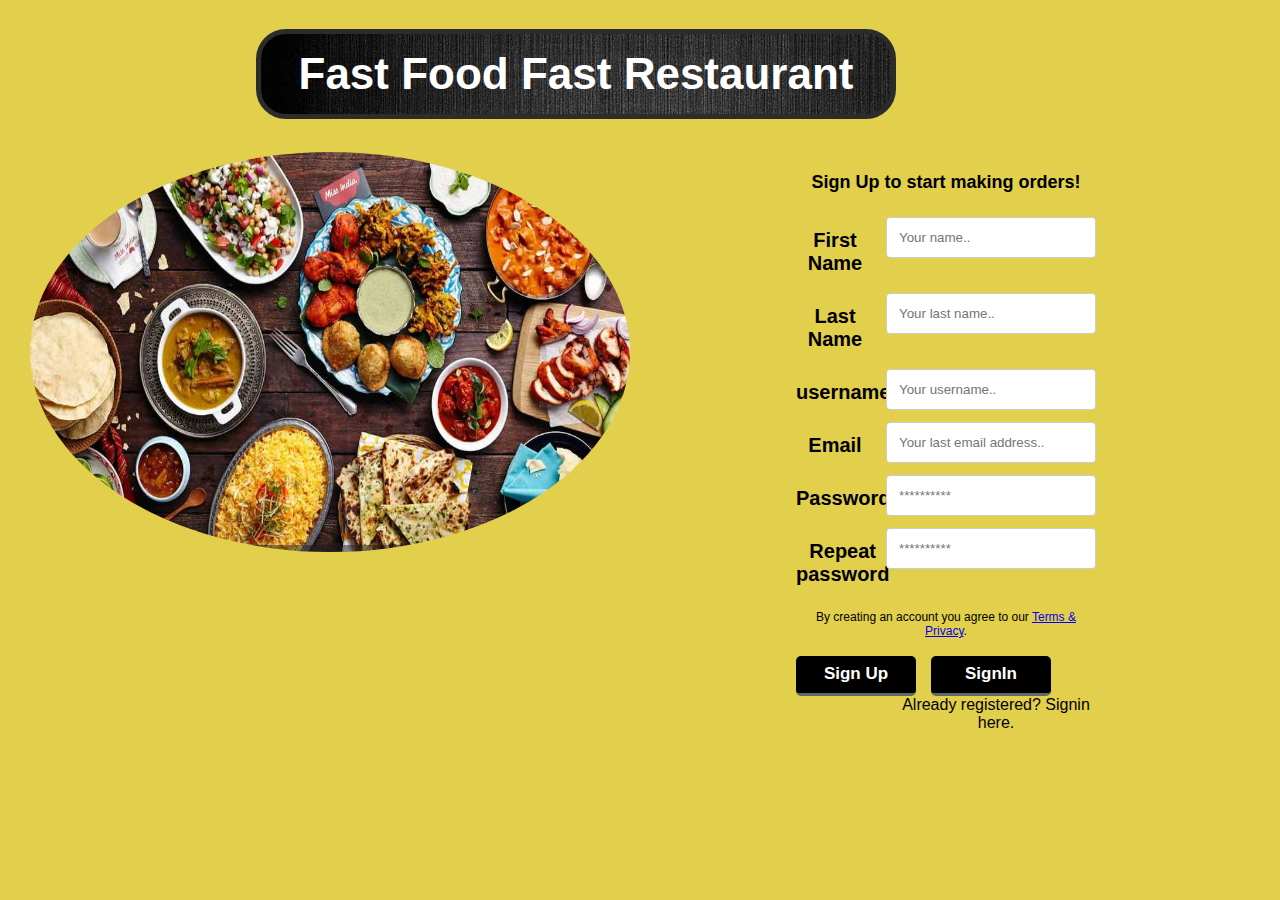
<file: UI/index.html>
<!DOCTYPE html PUBLIC "-//W3C//DTD XHTML 1.0 Transitional//EN" "http://www.w3.org/TR/xhtml1/DTD/xhtml1-transitional.dtd">
<html lang ="eng" xmlns="http://www.w3.org/1999/xhtml">
<head>
<meta http-equiv="Content-Type" content="text/html; charset=utf-8" />
<meta name="viewport" content="width=device-width,initial-scale=1.0"/>
<link href="css/index.css" type="text/css" rel="stylesheet"/>

<title>Fast Food Fast Restaurant</title>
</head>
<h1>Fast Food Fast Restaurant </h1>
<body>

<div class="row">
    <div class="col-50">
    <img src="css/img/fd.jpg" class="fdimg"/>
    </div>
     <div class="col-80">
     <div class="wrapper">
<div class="form-s">

<form id="signupform" method="post" >
<p class="form_label"> Sign Up to start making orders!</p>
    <div class="row">
      <div class="col-25">
        <label for="fname">First Name</label>
      </div>
      <div class="col-75">
        <input type="text" id="fname" name="firstname" placeholder="Your name..">
      </div>
    </div>
    <div class="row">
      <div class="col-25">
        <label for="lname">Last Name</label>
      </div>
      <div class="col-75">
        <input type="text" id="lname" name="lastname" placeholder="Your last name.." >
      </div>
    </div>
    <div class="row">
      <div class="col-25">
        <label for="lname">username</label>
      </div>
      <div class="col-75">
        <input type="text" id="uname" name="uname" placeholder="Your username.." >
      </div>
    </div>
    <div class="row">
      <div class="col-25">
        <label for="email">Email</label>
      </div>
      <div class="col-75">
        <input type="email" id="mail" name="email" placeholder="Your last email address..">
        
      </div>
    </div>
    <div class="row">
      <div class="col-25">
        <label for="rpass">Password</label>
      </div>
      <div class="col-75">
        <input type="password" id="pass" name="pass" placeholder="**********">

      </div>
    </div>
    <div class="row">
      <div class="col-25">
        <label for="rpass">Repeat password</label>
      </div>
      <div class="col-75">
        <input type="password" id="rpass" name="rpass" placeholder="**********" >
      </div>
    </div>
<p class="terms">By creating an account you agree to our <a href="#">Terms & Privacy</a>.</p>
<div class="row">
  <div class="col-25">
<input type="button" value="Sign Up" onclick="window.location.href = 'home.html';" />
</div>
  <div class="col-75">
<input type="button" value="SignIn" onclick="window.location.href = 'home.html';" />
</div>
<aside>Already registered? Signin here.</aside>
</div>
</form>
</div>
<div class="form-sl">

<form id="signinform" class="signinform" method="post" action="" >
<p class="form_label"> Login  for orders!</p>
<div class="row">
      <div class="col-25">
        <label for="rpass">Username</label>
      </div>
      <div class="col-75">
        <input type="text" id="pass" name="pass" placeholder="Enter username" >
      </div>
    </div>
    
<div class="row">
      <div class="col-25">
        <label for="rpass">Password</label>
      </div>
      <div class="col-75">
        <input type="password" id="pass" name="pass" placeholder="**********" >
      </div>
    </div>
    
<p><input type="button" value="SignIn" onclick="window.location.href = 'home.html';" /></p>
</form>
</div>
</div>
</div>
</body>
</html>
</file>
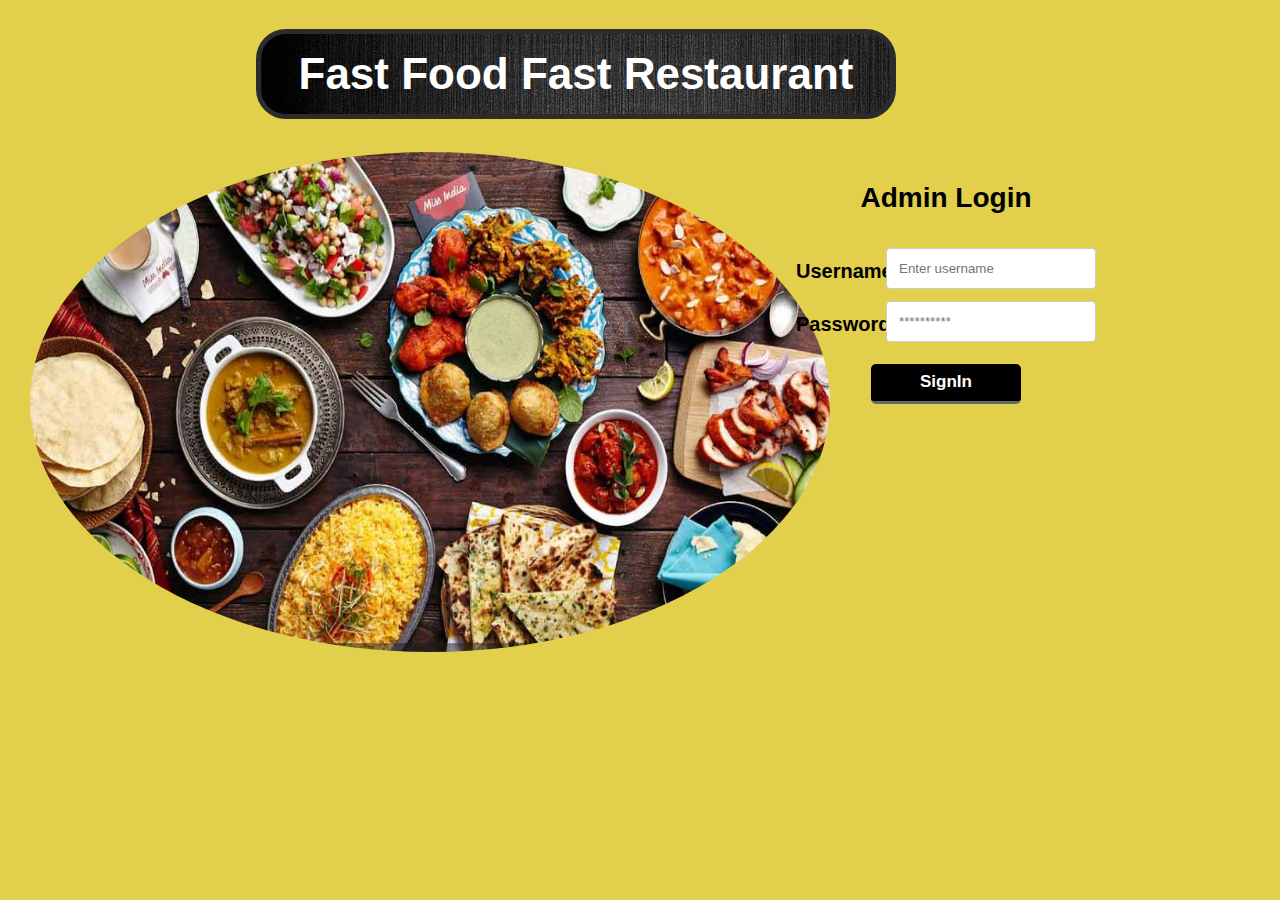
<file: UI/admin/index.html>
<!DOCTYPE html PUBLIC "-//W3C//DTD XHTML 1.0 Transitional//EN" "http://www.w3.org/TR/xhtml1/DTD/xhtml1-transitional.dtd">
<html xmlns="http://www.w3.org/1999/xhtml">
<head>
<meta http-equiv="Content-Type" content="text/html; charset=utf-8" />
<meta name="viewport" content="width=device-width,initial-scale=1.0"/>
<link href="css/index.css" type="text/css" rel="stylesheet"/>

<title>Fast Food Fast Restaurant</title>
</head>
<h1>Fast Food Fast Restaurant </h1>
<body>

<div class="row">
    <div class="col-50">
    <img src="css/img/fd.jpg" class="fdimg"/>
    </div>
     <div class="col-80">
     <div class="wrapper">
<div class="form-sl">

<form id="signinform" class="signinform" method="post" action="" >
<p class="form_label"> Admin Login</p>
<div class="row">
      <div class="col-25">
        <label for="rpass">Username</label>
      </div>
      <div class="col-75">
        <input type="text" id="pass" name="pass" placeholder="Enter username">
      </div>
    </div>
    
<div class="row">
      <div class="col-25">
        <label for="rpass">Password</label>
      </div>
      <div class="col-75">
        <input type="password" id="pass" name="pass" placeholder="**********">
      </div>
    </div>
    
<p></a><input type="button" value="SignIn" onclick="window.location.href = 'home.html';" /></p>
</form>
</div>
</div>
</div>
</body>
</html>
</file>
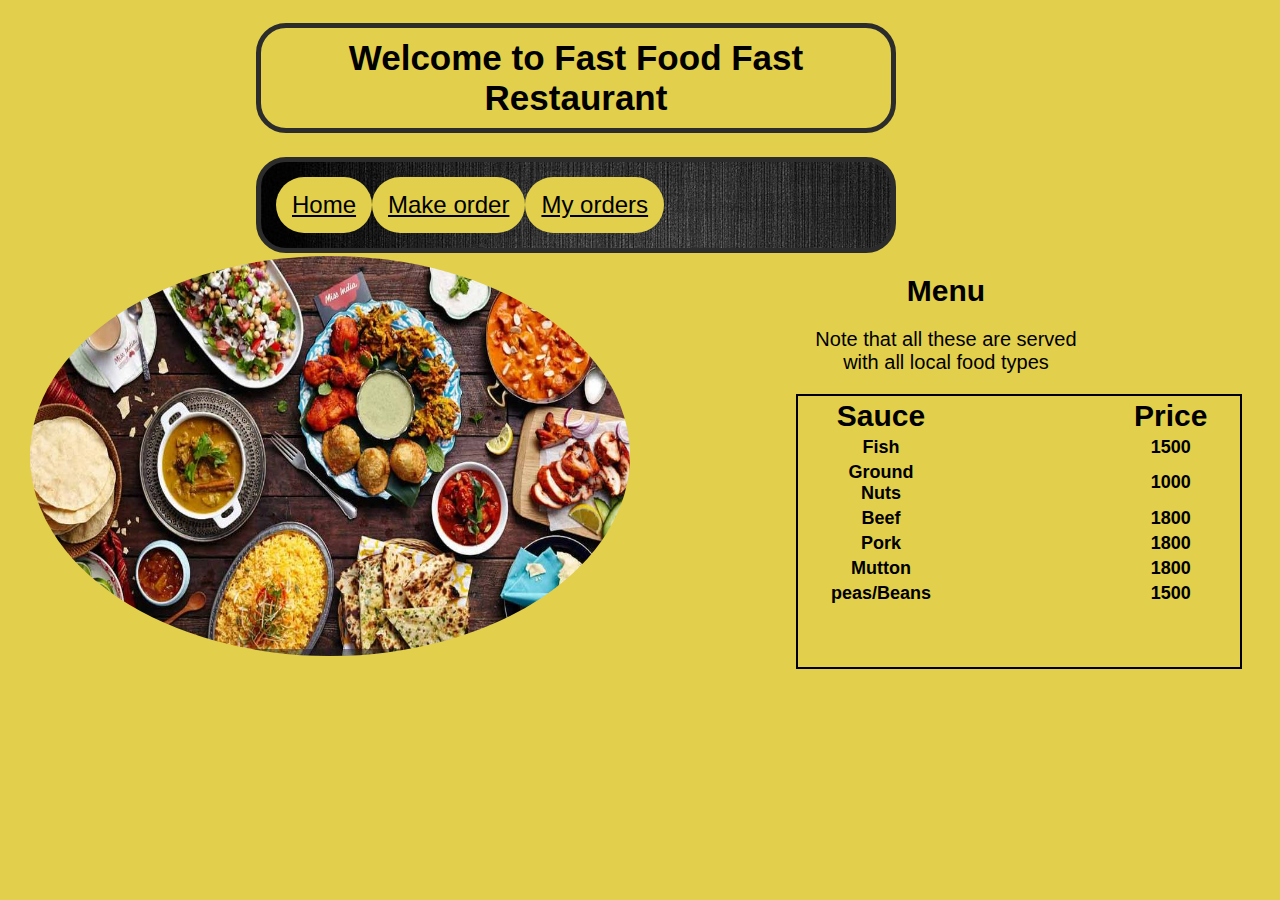
<file: UI/home.html>
<!DOCTYPE html PUBLIC "-//W3C//DTD XHTML 1.0 Transitional//EN" "http://www.w3.org/TR/xhtml1/DTD/xhtml1-transitional.dtd">
<html lang ="eng" xmlns="http://www.w3.org/1999/xhtml">
<head>
<meta http-equiv="Content-Type" content="text/html; charset=utf-8" />
<meta name="viewport" content="width=device-width,initial-scale=1.0"/>
<link href="css/home.css" type="text/css" rel="stylesheet"/>

<title>Fast Food Fast Restaurant</title>
</head>
<h1>Welcome to Fast Food Fast Restaurant </h1>
<div class="navbar">
<a href="home.html">Home</a>
<a href="order.html">Make order</a>
<a href="myorders.html">My orders</a>
</div>
<body>

<div class="row">
    <div class="col-50">
    <img src="css/img/fd.jpg" class="fdimg"/>
    </div>
     <div class="col-80">
     <div class="wrapper">
     <p><div class="tableheading">Menu</div></p>
     <p class="note">Note that all these are served with all local food types</p>
     <table>
     <th>Sauce</th>
     <th class="pri">Price</th>
     <tr>
     <td>Fish</td>
     <td class="pri">1500</td>
     </tr>
     <tr>
     <td>Ground Nuts</td>
     <td class="pri">1000</td>
     </tr>
     <tr>
     <td>Beef</td>
     <td class="pri">1800</td>
     </tr>
     <tr>
     <td>Pork</td>
     <td class="pri">1800</td>
     </tr>
     <tr>
     <td>Mutton</td>
     <td class="pri">1800</td>
     </tr>
     <tr>
     <td>peas/Beans</td>
     <td class="pri">1500</td>
     </tr>
     
     
     </table>
     </div>
</div>
</body>
</html>
</file>
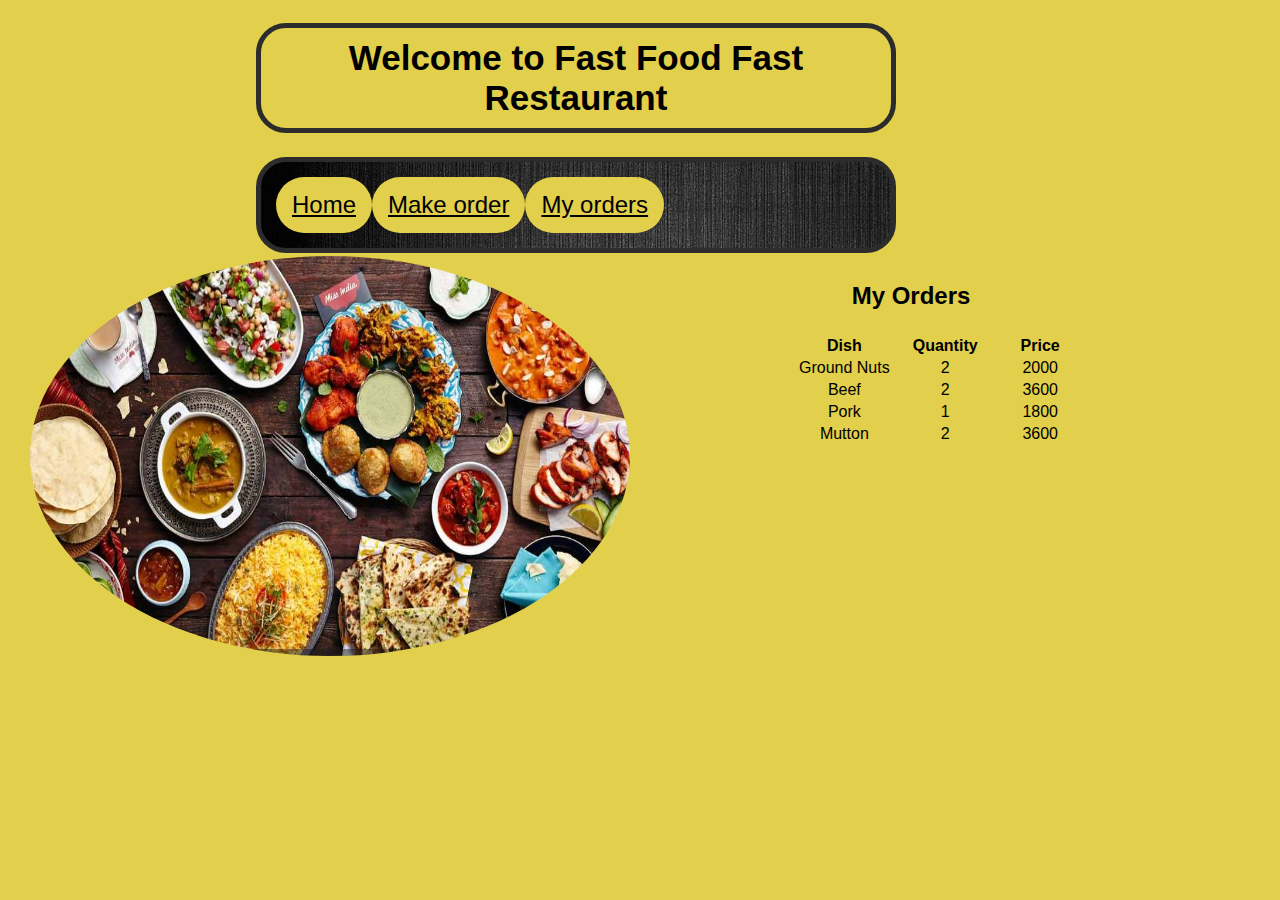
<file: UI/myorders.html>
<!DOCTYPE html PUBLIC "-//W3C//DTD XHTML 1.0 Transitional//EN" "http://www.w3.org/TR/xhtml1/DTD/xhtml1-transitional.dtd">
<html lang="eng" xmlns="http://www.w3.org/1999/xhtml">
<head>
<meta http-equiv="Content-Type" content="text/html; charset=utf-8" />
<meta name="viewport" content="width=device-width,initial-scale=1.0"/>
<link href="css/myorders.css" type="text/css" rel="stylesheet"/>

<title>Fast Food Fast Restaurant</title>
</head>
<h1>Welcome to Fast Food Fast Restaurant </h1>
<div class="navbar">
<a href="home.html">Home</a>
<a href="order.html">Make order</a>
<a href="myorders.html">My orders</a>
</div>
<body>

<div class="row">
    <div class="col-50">
    <img src="css/img/fd.jpg" class="fdimg"/>
    </div>
     <div class="col-80">
     <div class="wrapper">
     
     <p class="ordp">My Orders</p>
     <table>
     <th>Dish</th>
     <th class="qu">Quantity</th>
     <th class="pri">Price</th>
     <tr>
     <td>Ground Nuts</td>
     <td class="qu">2</td>
     <td class="pri">2000</td>
     </tr>
     <tr>
     <td>Beef</td>
     <td class="qu">2</td>
     <td class="pri">3600</td>
     </tr>
     <tr>
     <td>Pork</td>
     <td class="qu">1</td>
     <td class="pri">1800</td>
     </tr>
     <tr>
     <td>Mutton</td>
     <td class="qu">2</td>
     <td class="pri">3600</td>
     </tr>
     
     
     </table>
     
     
     </div>
</div>
</body>
</html>
</file>
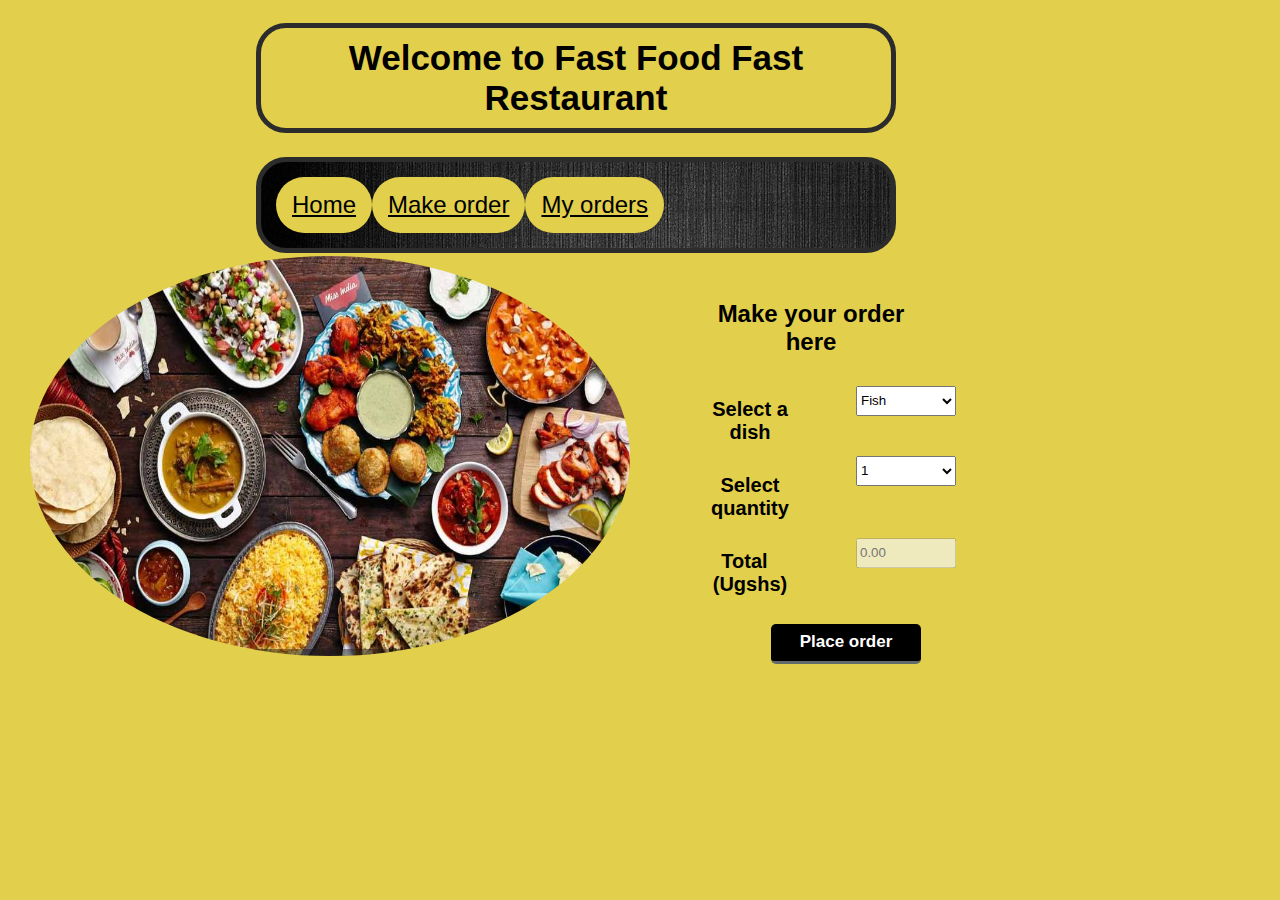
<file: UI/order.html>
<!DOCTYPE html PUBLIC "-//W3C//DTD XHTML 1.0 Transitional//EN" "http://www.w3.org/TR/xhtml1/DTD/xhtml1-transitional.dtd">
<html lang="eng" xmlns="http://www.w3.org/1999/xhtml">
<head>
<meta http-equiv="Content-Type" content="text/html; charset=utf-8" />
<meta name="viewport" content="width=device-width,initial-scale=1.0"/>
<link href="css/order.css" type="text/css" rel="stylesheet"/>

<title>Fast Food Fast Restaurant</title>
</head>
<h1>Welcome to Fast Food Fast Restaurant </h1>
<div class="navbar">
<a href="home.html">Home</a>
<a href="order.html">Make order</a>
<a href="myorders.html">My orders</a>
</div>
<body>

<div class="row">
    <div class="col-50">
    <img src="css/img/fd.jpg" class="fdimg"/>
    </div>
     <div class="col-80">
     <div class="wrapper">
     
     <form class="formo" id="oform">
     <p class="ordp">Make your order here</p>
     <div class="row">
     <div class="col-25">
     <label for="select">Select a dish</label>
     </div>
     <div class="col-75">
     <select class="select"><option>Fish<option>
     <option>Beef<option>
     <option>Mutton<option>
     <option>Gnuts<option>
     <option>Peas<option>
     <option>Beans<option>
     <option>pork<option>
     </select>
     </div>
     </div>
     <div class="row">
     <div class="col-25">
     <label>Select quantity</label>
     </div>
    
     <select class="select"><option>1<option>
     <option>2<option>
     <option>2<option>
     <option>4<option>
     <option>4<option>
     <option>5<option>
     </select>
    
     </div>
     <div class="row">
     <div class="col-25">
     <label>Total &nbsp; (Ugshs)</label>
     </div>
     <div class="col-75">
     <input type="number" placeholder="0.00" disabled="disabled" class="tt" />
     </div>
     </div>
     <p><input type="submit" value="Place order" /></p>
     </form>
     </div>
</div>
</body>
</html>
</file>
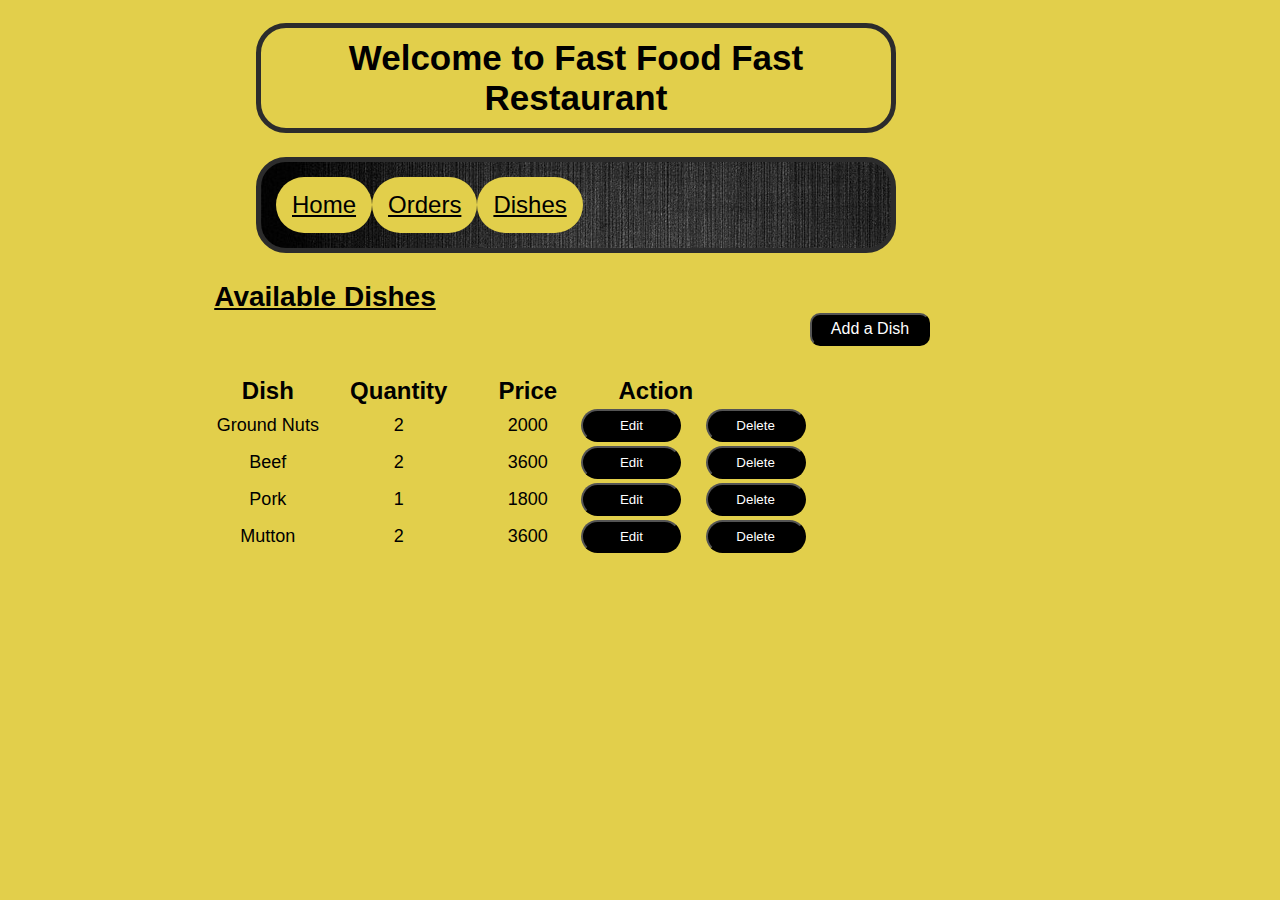
<file: UI/admin/dishes.html>
<!DOCTYPE html PUBLIC "-//W3C//DTD XHTML 1.0 Transitional//EN" "http://www.w3.org/TR/xhtml1/DTD/xhtml1-transitional.dtd">
<html xmlns="http://www.w3.org/1999/xhtml">
<head>
<meta http-equiv="Content-Type" content="text/html; charset=utf-8" />
<meta name="viewport" content="width=device-width,initial-scale=1.0"/>
<link href="css/dishes.css" type="text/css" rel="stylesheet"/>

<title>Fast Food Fast Restaurant</title>
</head>
<h1>Welcome to Fast Food Fast Restaurant </h1>
<div class="navbar">
<a href="home.html">Home</a>
<a href="orders.html">Orders</a>
<a href="dishes.html">Dishes</a>
</div>
<body>

<div class="row">
     
     <div class="wrapper">
   
     <p class="ordp"> Available  Dishes
     <button onclick="" class="dis">Add  a Dish</button>
     </p>
     
     
     <table>
     
     <th>Dish</th>
     <th class="qu">Quantity</th>
     <th class="pri">Price</th>
     <th class="act">Action</th>
     <tr>
     
     <td>Ground Nuts</td>
     <td class="qu">2</td>
     <td class="pri">2000</td>
     <td><button onclick="" class="acc">Edit</button></td>
     <td><button onclick="" class="del">Delete</button></td>
     
     </tr>
     <tr>
     
     <td>Beef</td>
     <td class="qu">2</td>
     <td class="pri">3600</td>
     <td><button onclick="" class="acc">Edit</button></td>
     <td><button onclick="" class="del">Delete</button></td>
     
     </tr>
     <tr>
     
     <td>Pork</td>
     <td class="qu">1</td>
     <td class="pri">1800</td>
     <td><button onclick="" class="acc">Edit</button></td>
     <td><button onclick="" class="del">Delete</button></td>
     
     </tr>
     <tr>
     
     <td>Mutton</td>
     <td class="qu">2</td>
     <td class="pri">3600</td>
     <td><button onclick="" class="acc">Edit</button></td>
     <td><button onclick="" class="del">Delete</button></td>
     
     </tr>
     
     
     </table>
     
     
     
</div>
</body>
</html>
</file>
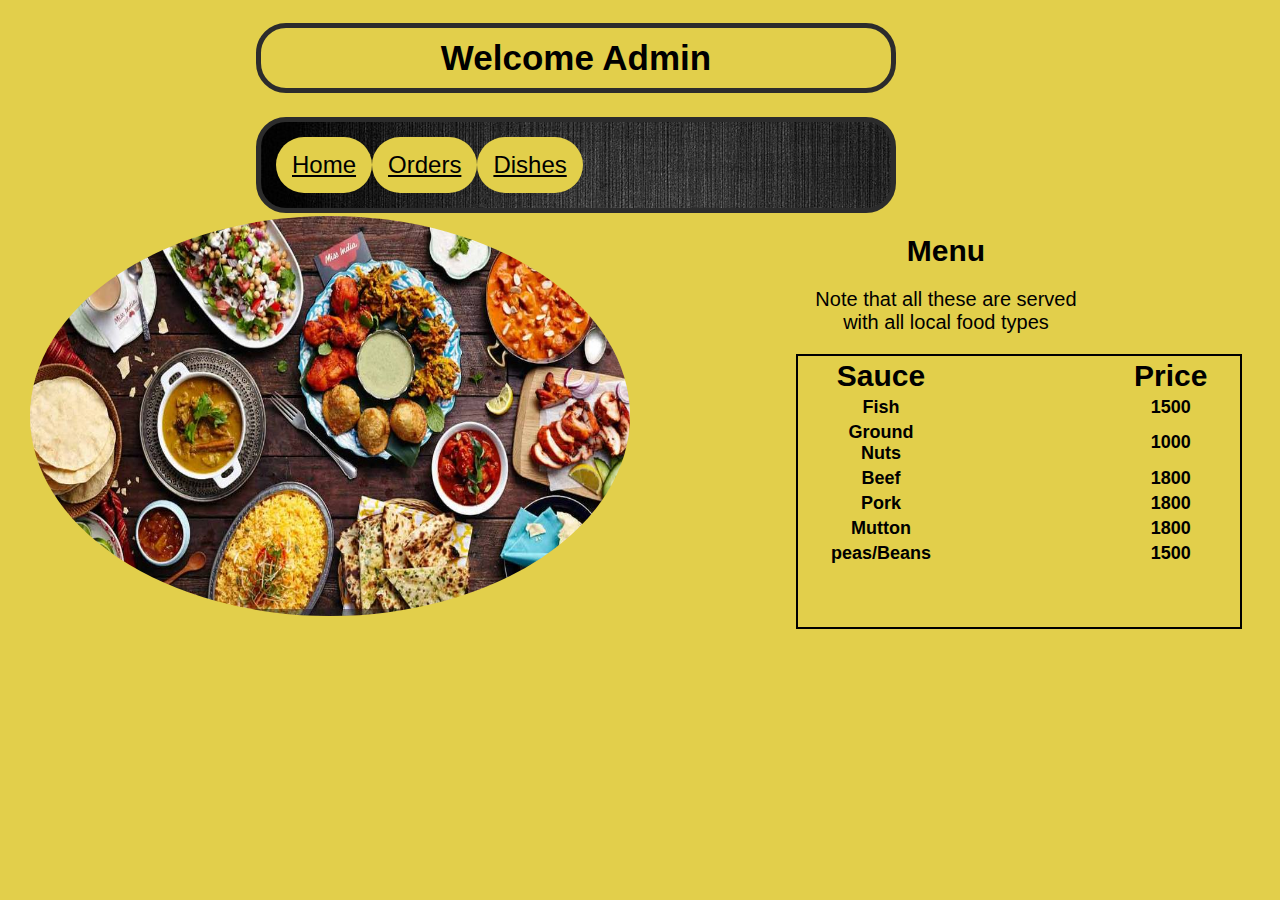
<file: UI/admin/home.html>
<!DOCTYPE html PUBLIC "-//W3C//DTD XHTML 1.0 Transitional//EN" "http://www.w3.org/TR/xhtml1/DTD/xhtml1-transitional.dtd">
<html xmlns="http://www.w3.org/1999/xhtml">
<head>
<meta http-equiv="Content-Type" content="text/html; charset=utf-8" />
<meta name="viewport" content="width=device-width,initial-scale=1.0"/>
<link href="css/home.css" type="text/css" rel="stylesheet"/>

<title>Fast Food Fast Restaurant</title>
</head>
<h1>Welcome Admin </h1>
<div class="navbar">
<a href="home.html">Home</a>
<a href="orders.html">Orders</a>
<a href="dihses.html">Dishes</a>
</div>
<body>

<div class="row">
    <div class="col-50">
    <img src="css/img/fd.jpg" class="fdimg"/>
    </div>
     <div class="col-80">
     <div class="wrapper">
     <p><div class="tableheading">Menu</div></p>
     <p class="note">Note that all these are served with all local food types</p>
     <table>
     <th>Sauce</th>
     <th class="pri">Price</th>
     <tr>
     <td>Fish</td>
     <td class="pri">1500</td>
     </tr>
     <tr>
     <td>Ground Nuts</td>
     <td class="pri">1000</td>
     </tr>
     <tr>
     <td>Beef</td>
     <td class="pri">1800</td>
     </tr>
     <tr>
     <td>Pork</td>
     <td class="pri">1800</td>
     </tr>
     <tr>
     <td>Mutton</td>
     <td class="pri">1800</td>
     </tr>
     <tr>
     <td>peas/Beans</td>
     <td class="pri">1500</td>
     </tr>
     
     
     </table>
     </div>
</div>
</body>
</html>
</file>
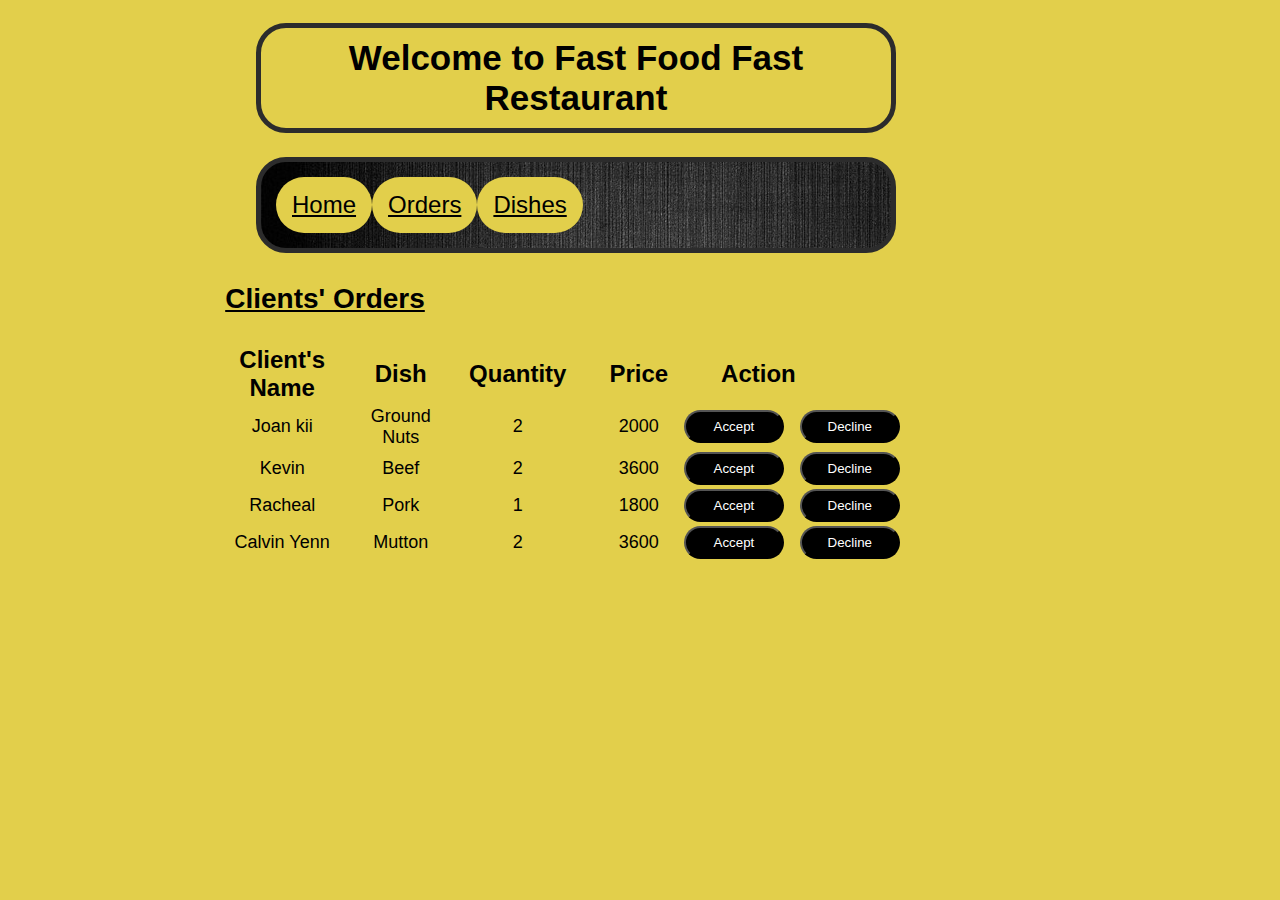
<file: UI/admin/orders.html>
<!DOCTYPE html PUBLIC "-//W3C//DTD XHTML 1.0 Transitional//EN" "http://www.w3.org/TR/xhtml1/DTD/xhtml1-transitional.dtd">
<html xmlns="http://www.w3.org/1999/xhtml">
<head>
<meta http-equiv="Content-Type" content="text/html; charset=utf-8" />
<meta name="viewport" content="width=device-width,initial-scale=1.0"/>
<link href="css/orders.css" type="text/css" rel="stylesheet"/>

<title>Fast Food Fast Restaurant</title>
</head>
<h1>Welcome to Fast Food Fast Restaurant </h1>
<div class="navbar">
<a href="home.html">Home</a>
<a href="orders.html">Orders</a>
<a href="dishes.html">Dishes</a>
</div>
<body>

<div class="row">
     
     <div class="wrapper">
     
     <p class="ordp"> Clients' Orders</p>
     <table>
     <th>Client's Name</th>
     <th>Dish</th>
     <th class="qu">Quantity</th>
     <th class="pri">Price</th>
     <th class="act">Action</th>
     <tr>
     <td>Joan kii</td>
     <td>Ground Nuts</td>
     <td class="qu">2</td>
     <td class="pri">2000</td>
     <td><button onclick="" class="acc">Accept</button></td>
     <td><button onclick="" class="del">Decline</button></td>
     
     </tr>
     <tr>
     <td>Kevin</td>
     <td>Beef</td>
     <td class="qu">2</td>
     <td class="pri">3600</td>
     <td><button onclick="" class="acc">Accept</button></td>
     <td><button onclick="" class="del">Decline</button></td>
     
     </tr>
     <tr>
     <td>Racheal</td>
     <td>Pork</td>
     <td class="qu">1</td>
     <td class="pri">1800</td>
     <td><button onclick="" class="acc">Accept</button></td>
     <td><button onclick="" class="del">Decline</button></td>
     
     </tr>
     <tr>
     <td>Calvin Yenn</td>
     <td>Mutton</td>
     <td class="qu">2</td>
     <td class="pri">3600</td>
     <td><button onclick="" class="acc">Accept</button></td>
     <td><button onclick="" class="del">Decline</button></td>
     
     </tr>
     
     
     </table>
     
     
     
</div>
</body>
</html>
</file>
<file: UI/css/index.css>
@charset "utf-8";
/* CSS Document */

* {
    box-sizing: border-box;
}

body
{
 margin:0 auto;
 padding:0px;
 text-align:center;
 width:100%;
 font-family: "Myriad Pro","Helvetica Neue",Helvetica,Arial,Sans-Serif;
 background-color: #E2CF4B;
}
h1
{
	font-size:44px;
	border: 5px solid  #2C2C2C;
	padding:15px;
	border-radius:30px;
	color:#FFF;
	background-image: url(img/b5.jpg);
	width:50%;
	
	margin-left:20%;

}
label {
    padding: 12px 12px 12px 0;
    display: inline-block;
	font-size:20px;
	font-weight:bold;
}

.wrapper{
	border-radius: 5px;
    padding: 10px;
	width:50%;
	margin-left:500px;
	padding-top:2px;
	
	

}
.signinform{
	display:none;
}
.form_a
{
width:300px;
margin-left:320px;
padding:10px;

}
input[type="text"],input[type="password"],input[type="email"]{
width: 100%;
    padding: 12px;
    border: 1px solid #ccc;
    border-radius: 4px;
    resize: vertical;
}
.terms{
	font-size:12px;
}
input[type="button"]
{
width:120px;
height:40px;
border:none;
border-radius:5px;
font-size:17px;
background-color: #000;
border-bottom:3px solid #616A6B;
color:white;
font-weight:bold;
}
.col-25 {
    float: left;
    width: 30%;
    margin-top: 6px;
}

.col-75 {
    float: left;
    width: 70%;
    margin-top: 6px;
}
.col-50 {
    float: left;
    width: 20%;
    margin-top: 3px;
	margin-left:30px;
}
.col-80 {
    float: left;
    width: 50%;
    margin-top: 3px;
	
}
.fdimg{
	width:600px;
	height:400px;
	border-radius: 50%;
	
	
}
.col-501 {
    float: left;
    width: 40%;
    margin-top: 3px;
	
}
.col-502{
    float: left;
    width: 60%;
    margin-top: 3px;
	
	
}
aside{
	margin-left:100px;
	
}

  
/* Clear floats after the columns */
.row:after {
    content: "";
    display: table;
    clear: both;
}
.form_label{
	font-size:18px;
	font-weight:bold;
}

/* Responsive layout - when the screen is less than 600px wide, make the two columns stack on top of each other instead of next to each other */
@media screen and (max-width: 600px) {
    .col-25, .col-75, input[type=submit] {
        width: 100%;
        margin-top: 0;
    }
}
</file>
<file: UI/admin/css/index.css>
@charset "utf-8";
/* CSS Document */

* {
    box-sizing: border-box;
}

body
{
 margin:0 auto;
 padding:0px;
 text-align:center;
 width:100%;
 font-family: "Myriad Pro","Helvetica Neue",Helvetica,Arial,Sans-Serif;
 background-color: #E2CF4B;
}
h1
{
	font-size:44px;
	border: 5px solid  #2C2C2C;
	padding:15px;
	border-radius:30px;
	color:#FFF;
	background-image: url(img/b5.jpg);
	width:50%;
	
	margin-left:20%;

}
label {
    padding: 12px 12px 12px 0;
    display: inline-block;
	font-size:20px;
	font-weight:bold;
}

.wrapper{
	border-radius: 5px;
    padding: 10px;
	width:50%;
	margin-left:500px;
	padding-top:2px;
	
	

}
.signinform{
	display:block;
}
.form_a
{
width:330px;
margin-left:320px;
padding:10px;

}
input[type="text"],input[type="password"],input[type="email"]{
width: 100%;
    padding: 12px;
    border: 1px solid #ccc;
    border-radius: 4px;
    resize: vertical;
}
.terms{
	font-size:15px;
}
input[type="button"]
{
width:150px;
height:40px;
border:none;
border-radius:5px;
font-size:17px;
background-color: #000;
border-bottom:3px solid #616A6B;
color:white;
font-weight:bold;
}
.col-25 {
    float: left;
    width: 30%;
    margin-top: 6px;
}

.col-75 {
    float: left;
    width: 70%;
    margin-top: 6px;
}
.col-50 {
    float: left;
    width: 20%;
    margin-top: 3px;
	margin-left:30px;
}
.col-80 {
    float: left;
    width: 50%;
    margin-top: 3px;
	
}
.fdimg{
	width:800px;
	height:500px;
	border-radius: 50%;
	
	
}
.col-501 {
    float: left;
    width: 40%;
    margin-top: 3px;
	
}
.col-502{
    float: left;
    width: 60%;
    margin-top: 3px;
	
	
}
aside{
	margin-left:100px;
	
}

  
/* Clear floats after the columns */
.row:after {
    content: "";
    display: table;
    clear: both;
}
.form_label{
	font-size:28px;
	font-weight:bold;
}

/* Responsive layout - when the screen is less than 600px wide, make the two columns stack on top of each other instead of next to each other */
@media screen and (max-width: 600px) {
    .col-25, .col-75, input[type=submit] {
        width: 100%;
        margin-top: 0;
    }
}
</file>
<file: UI/css/home.css>
@charset "utf-8";
/* CSS Document */
@charset "utf-8";
/* CSS Document */

* {
    box-sizing: border-box;
}
.navbar{
	background-image:url(img/b5.jpg);
	overflow:hidden;
	font-size:35px;
	border: 5px solid  #2C2C2C;
	padding:15px;
	border-radius:30px;
	width:50%;
	margin-left:20%;

}
.navbar a{
	float:left;
	color:#000;
	text-align:center;
	padding:14px 16px;
	font-size:24px;
	background-color:#E2CF4B;
	border-radius:30px;
	
}
.tableheading{
	font-size:30px;
	font-weight:bold;
}
.pri{
	padding-left:200px;
}
th{
	font-size:30px;
}
td{
	font-size:18px;
	font-weight: 600;
}
table{
	border:2px solid #000;
	padding-bottom:20%;
	padding-right:10%;
	padding-left:10%;
}
tr{
	border:1px #000;
}
.note{
	font-size:20px;
	
}
body
{
 margin:0 auto;
 padding:0px;
 text-align:center;
 width:100%;
 font-family: "Myriad Pro","Helvetica Neue",Helvetica,Arial,Sans-Serif;
 background-color: #E2CF4B;
}
h1
{
	font-size:35px;
	border: 5px solid  #2C2C2C;
	padding:10px;
	border-radius:30px;
	width:50%;
	
	margin-left:20%;

}
label {
    padding: 12px 12px 12px 0;
    display: inline-block;
	font-size:20px;
	font-weight:bold;
}

.wrapper{
	border-radius: 5px;
    padding: 10px;
	width:50%;
	margin-left:500px;
	padding-top:2px;
	
	

}
.col-25 {
    float: left;
    width: 30%;
    margin-top: 6px;
}

.col-75 {
    float: left;
    width: 70%;
    margin-top: 6px;
}
.col-50 {
    float: left;
    width: 20%;
    margin-top: 3px;
	margin-left:30px;
}
.col-80 {
    float: left;
    width: 50%;
    margin-top: 3px;
	
}
.fdimg{
	width:600px;
	height:400px;
	border-radius: 50%;
	
	
}
.col-501 {
    float: left;
    width: 40%;
    margin-top: 3px;
	
} 
/* Clear floats after the columns */
.row:after {
    content: "";
    display: table;
    clear: both;
}
.form_label{
	font-size:28px;
	font-weight:bold;
}

/* Responsive layout - when the screen is less than 600px wide, make the two columns stack on top of each other instead of next to each other */
@media screen and (max-width: 600px) {
    .col-25, .col-75, input[type=submit] {
        width: 100%;
        margin-top: 0;
    }
}
</file>
<file: UI/css/myorders.css>
@charset "utf-8";
@charset "utf-8";
/* CSS Document */
@charset "utf-8";
/* CSS Document */

* {
    box-sizing: border-box;
}
.navbar{
	background-image:url(img/b5.jpg);
	overflow:hidden;
	font-size:35px;
	border: 5px solid  #2C2C2C;
	padding:15px;
	border-radius:30px;
	width:50%;
	margin-left:20%;

}
.navbar a{
	float:left;
	color:#000;
	text-align:center;
	padding:14px 16px;
	font-size:24px;
	background-color:#E2CF4B;
	border-radius:30px;
	
}
.ordp{
	width:230px;
	font-size:24px;
	font-weight:bold;
	
	
}
.select{
	width:100px;
	height:30px;
}
body
{
 margin:0 auto;
 padding:0px;
 text-align:center;
 width:100%;
 font-family: "Myriad Pro","Helvetica Neue",Helvetica,Arial,Sans-Serif;
 background-color: #E2CF4B;
}
h1
{
	font-size:35px;
	border: 5px solid  #2C2C2C;
	padding:10px;
	border-radius:30px;
	width:50%;
	
	margin-left:20%;

}
label {
    padding: 12px 12px 12px 0;
    display: inline-block;
	font-size:20px;
	font-weight:bold;
}

.wrapper{
	border-radius: 5px;
    padding: 10px;
	width:50%;
	margin-left:500px;
	padding-top:2px;
	
	

}
.qu{
	padding-left:20px;
}
.pri{
	padding-left:40px;
}

.col-25 {
    float: left;
    width: 30%;
    margin-top: 6px;
}

.col-75 {
    float: left;
    width: 70%;
    margin-top: 6px;
}
.col-50 {
    float: left;
    width: 20%;
    margin-top: 3px;
	margin-left:30px;
}
.col-80 {
    float: left;
    width: 50%;
    margin-top: 3px;
	
}
.fdimg{
	width:600px;
	height:400px;
	border-radius: 50%;
	
	
}
.col-501 {
    float: left;
    width: 40%;
    margin-top: 3px;
	
} 
/* Clear floats after the columns */
.row:after {
    content: "";
    display: table;
    clear: both;
}
.form_label{
	font-size:28px;
	font-weight:bold;
}

/* Responsive layout - when the screen is less than 600px wide, make the two columns stack on top of each other instead of next to each other */
@media screen and (max-width: 600px) {
    .col-25, .col-75, input[type=submit] {
        width: 100%;
        margin-top: 0;
    }
}



/* CSS Document */
</file>
<file: UI/css/order.css>
@charset "utf-8";
/* CSS Document */
@charset "utf-8";
/* CSS Document */

* {
    box-sizing: border-box;
}
.navbar{
	background-image:url(img/b5.jpg);
	overflow:hidden;
	font-size:35px;
	border: 5px solid  #2C2C2C;
	padding:15px;
	border-radius:30px;
	width:50%;
	margin-left:20%;

}
.navbar a{
	float:left;
	color:#000;
	text-align:center;
	padding:14px 16px;
	font-size:24px;
	background-color:#E2CF4B;
	border-radius:30px;
	
}
.ordp{
	width:230px;
	font-size:24px;
	font-weight:bold;
	
	
}
.select{
	width:100px;
	height:30px;
}
body
{
 margin:0 auto;
 padding:0px;
 text-align:center;
 width:100%;
 font-family: "Myriad Pro","Helvetica Neue",Helvetica,Arial,Sans-Serif;
 background-color: #E2CF4B;
}
h1
{
	font-size:35px;
	border: 5px solid  #2C2C2C;
	padding:10px;
	border-radius:30px;
	width:50%;
	
	margin-left:20%;

}
.formo
{
width:250px;
margin-left:20px;
padding:5px;
display: inline;

}

label {
    padding: 12px 12px 12px 0;
    display: inline-block;
	font-size:20px;
	font-weight:bold;
}
input[type="submit"]
{
width:150px;
height:40px;
border:none;
border-radius:5px;
font-size:17px;
background-color: #000;
border-bottom:3px solid #616A6B;
color:white;
font-weight:bold;
}


.wrapper{
	border-radius: 5px;
    padding: 10px;
	width:50%;
	margin-left:400px;
	padding-top:2px;
	
	

}
.col-25 {
    float: left;
    width: 40%;
    margin-top: 6px;
}

.col-75 {
    float: left;
    width: 60%;
    margin-top: 6px;
}
.col-50 {
    float: left;
    width: 20%;
    margin-top: 3px;
	margin-left:30px;
}
.col-80 {
    float: left;
    width: 50%;
    margin-top: 3px;
	
}
.fdimg{
	width:600px;
	height:400px;
	border-radius: 50%;
	
	
}
.tt{
	width:100px;
	height:30px;

}
.col-501 {
    float: left;
    width: 40%;
    margin-top: 3px;
	
} 
/* Clear floats after the columns */
.row:after {
    content: "";
    display: table;
    clear: both;
}
.form_label{
	font-size:28px;
	font-weight:bold;
	
}

/* Responsive layout - when the screen is less than 600px wide, make the two columns stack on top of each other instead of next to each other */
@media screen and (max-width: 600px) {
    .col-25, .col-75, input[type=submit] {
        width: 100%;
        margin-top: 0;
    }
}
</file>
<file: UI/admin/css/dishes.css>
@charset "utf-8";
@charset "utf-8";
/* CSS Document */
@charset "utf-8";
/* CSS Document */

* {
    box-sizing: border-box;
}
.navbar{
	background-image:url(img/b5.jpg);
	overflow:hidden;
	font-size:35px;
	border: 5px solid  #2C2C2C;
	padding:15px;
	border-radius:30px;
	width:50%;
	margin-left:20%;

}
.navbar a{
	float:left;
	color:#000;
	text-align:center;
	padding:14px 16px;
	font-size:24px;
	background-color:#E2CF4B;
	border-radius:30px;
	
}
.ordp{
	width:230px;
	font-size:28px;
	font-weight:bold;
	text-decoration:underline;
	
	
}
.select{
	width:100px;
	height:30px;
}
body
{
 margin:0 auto;
 padding:0px;
 text-align:center;
 width:100%;
 font-family: "Myriad Pro","Helvetica Neue",Helvetica,Arial,Sans-Serif;
 background-color: #E2CF4B;
}
h1
{
	font-size:35px;
	border: 5px solid  #2C2C2C;
	padding:10px;
	border-radius:30px;
	width:50%;
	
	margin-left:20%;

}
label {
    padding: 12px 12px 12px 0;
    display: inline-block;
	font-size:20px;
	font-weight:bold;
}

.wrapper{
	border-radius: 5px;
    padding: 10px;
	width:80%;
	margin-left:200px;
	padding-top:0px;
	
	

}
table{
	width:60%;
}
th{
	font-size:24px;
	font-weight:900;
}
tr{
	font-size:18px;
}
.qu{
	padding-left:20px;
}
.pri{
	padding-left:40px;
}
.act{
	padding-left:50px;
}
.dis{
	background-color:#000;
	color:#ffff;
	border-radius:10px;
	width:120px;
	height:33px;
	margin-left:600px;
	font-size:16px;
	
	
	
	
}

.acc{
	background-color:#000;
	color:#ffff;
	border-radius:20px;
	width:100px;
	height:33px;
	
}
.del{
	background-color:#000;
	color:#ffff;
	border-radius:20px;
	width:100px;
	height:33px;
	
	
}


.col-25 {
    float: left;
    width: 30%;
    margin-top: 6px;
}

.col-75 {
    float: left;
    width: 70%;
    margin-top: 6px;
}
.col-50 {
    float: left;
    width: 20%;
    margin-top: 3px;
	margin-left:30px;
}
.col-80 {
    float: left;
    width: 50%;
    margin-top: 3px;
	
}
.fdimg{
	width:600px;
	height:400px;
	border-radius: 50%;
	
	
}
.col-501 {
    float: left;
    width: 40%;
    margin-top: 3px;
	
} 
/* Clear floats after the columns */
.row:after {
    content: "";
    display: table;
    clear: both;
}
.form_label{
	font-size:28px;
	font-weight:bold;
}

/* Responsive layout - when the screen is less than 600px wide, make the two columns stack on top of each other instead of next to each other */
@media screen and (max-width: 600px) {
    .col-25, .col-75, input[type=submit] {
        width: 100%;
        margin-top: 0;
    }
}



/* CSS Document */
</file>
<file: UI/admin/css/home.css>
@charset "utf-8";
/* CSS Document */
@charset "utf-8";
/* CSS Document */

* {
    box-sizing: border-box;
}
.navbar{
	background-image:url(img/b5.jpg);
	overflow:hidden;
	font-size:35px;
	border: 5px solid  #2C2C2C;
	padding:15px;
	border-radius:30px;
	width:50%;
	margin-left:20%;

}
.navbar a{
	float:left;
	color:#000;
	text-align:center;
	padding:14px 16px;
	font-size:24px;
	background-color:#E2CF4B;
	border-radius:30px;
	
}
.tableheading{
	font-size:30px;
	font-weight:bold;
}
.pri{
	padding-left:200px;
}
th{
	font-size:30px;
}
td{
	font-size:18px;
	font-weight: 600;
}
table{
	border:2px solid #000;
	padding-bottom:20%;
	padding-right:10%;
	padding-left:10%;
}
tr{
	border:1px #000;
}
.note{
	font-size:20px;
	
}
body
{
 margin:0 auto;
 padding:0px;
 text-align:center;
 width:100%;
 font-family: "Myriad Pro","Helvetica Neue",Helvetica,Arial,Sans-Serif;
 background-color: #E2CF4B;
}
h1
{
	font-size:35px;
	border: 5px solid  #2C2C2C;
	padding:10px;
	border-radius:30px;
	width:50%;
	
	margin-left:20%;

}
label {
    padding: 12px 12px 12px 0;
    display: inline-block;
	font-size:20px;
	font-weight:bold;
}

.wrapper{
	border-radius: 5px;
    padding: 10px;
	width:50%;
	margin-left:500px;
	padding-top:2px;
	
	

}
.col-25 {
    float: left;
    width: 30%;
    margin-top: 6px;
}

.col-75 {
    float: left;
    width: 70%;
    margin-top: 6px;
}
.col-50 {
    float: left;
    width: 20%;
    margin-top: 3px;
	margin-left:30px;
}
.col-80 {
    float: left;
    width: 50%;
    margin-top: 3px;
	
}
.fdimg{
	width:600px;
	height:400px;
	border-radius: 50%;
	
	
}
.col-501 {
    float: left;
    width: 40%;
    margin-top: 3px;
	
} 
/* Clear floats after the columns */
.row:after {
    content: "";
    display: table;
    clear: both;
}
.form_label{
	font-size:28px;
	font-weight:bold;
}

/* Responsive layout - when the screen is less than 600px wide, make the two columns stack on top of each other instead of next to each other */
@media screen and (max-width: 600px) {
    .col-25, .col-75, input[type=submit] {
        width: 100%;
        margin-top: 0;
    }
}
</file>
<file: UI/admin/css/orders.css>
@charset "utf-8";
@charset "utf-8";
/* CSS Document */
@charset "utf-8";
/* CSS Document */

* {
    box-sizing: border-box;
}
.navbar{
	background-image:url(img/b5.jpg);
	overflow:hidden;
	font-size:35px;
	border: 5px solid  #2C2C2C;
	padding:15px;
	border-radius:30px;
	width:50%;
	margin-left:20%;

}
.navbar a{
	float:left;
	color:#000;
	text-align:center;
	padding:14px 16px;
	font-size:24px;
	background-color:#E2CF4B;
	border-radius:30px;
	
}
.ordp{
	width:230px;
	font-size:28px;
	font-weight:bold;
	text-decoration:underline;
	
	
}
.select{
	width:100px;
	height:30px;
}
body
{
 margin:0 auto;
 padding:0px;
 text-align:center;
 width:100%;
 font-family: "Myriad Pro","Helvetica Neue",Helvetica,Arial,Sans-Serif;
 background-color: #E2CF4B;
}
h1
{
	font-size:35px;
	border: 5px solid  #2C2C2C;
	padding:10px;
	border-radius:30px;
	width:50%;
	
	margin-left:20%;

}
label {
    padding: 12px 12px 12px 0;
    display: inline-block;
	font-size:20px;
	font-weight:bold;
}

.wrapper{
	border-radius: 5px;
    padding: 10px;
	width:80%;
	margin-left:200px;
	padding-top:2px;
	
	

}
table{
	width:70%;
}
th{
	font-size:24px;
	font-weight:900;
}
tr{
	font-size:18px;
}
.qu{
	padding-left:20px;
}
.pri{
	padding-left:40px;
}
.act{
	padding-left:50px;
}
.acc{
	background-color:#000;
	color:#ffff;
	border-radius:20px;
	width:100px;
	height:33px;
	
}
.del{
	background-color:#000;
	color:#ffff;
	border-radius:20px;
	width:100px;
	height:33px;
	margin-right:10px;
	
}


.col-25 {
    float: left;
    width: 30%;
    margin-top: 6px;
}

.col-75 {
    float: left;
    width: 70%;
    margin-top: 6px;
}
.col-50 {
    float: left;
    width: 20%;
    margin-top: 3px;
	margin-left:30px;
}
.col-80 {
    float: left;
    width: 50%;
    margin-top: 3px;
	
}
.fdimg{
	width:600px;
	height:400px;
	border-radius: 50%;
	
	
}
.col-501 {
    float: left;
    width: 40%;
    margin-top: 3px;
	
} 
/* Clear floats after the columns */
.row:after {
    content: "";
    display: table;
    clear: both;
}
.form_label{
	font-size:28px;
	font-weight:bold;
}

/* Responsive layout - when the screen is less than 600px wide, make the two columns stack on top of each other instead of next to each other */
@media screen and (max-width: 600px) {
    .col-25, .col-75, input[type=submit] {
        width: 100%;
        margin-top: 0;
    }
}



/* CSS Document */
</file>
